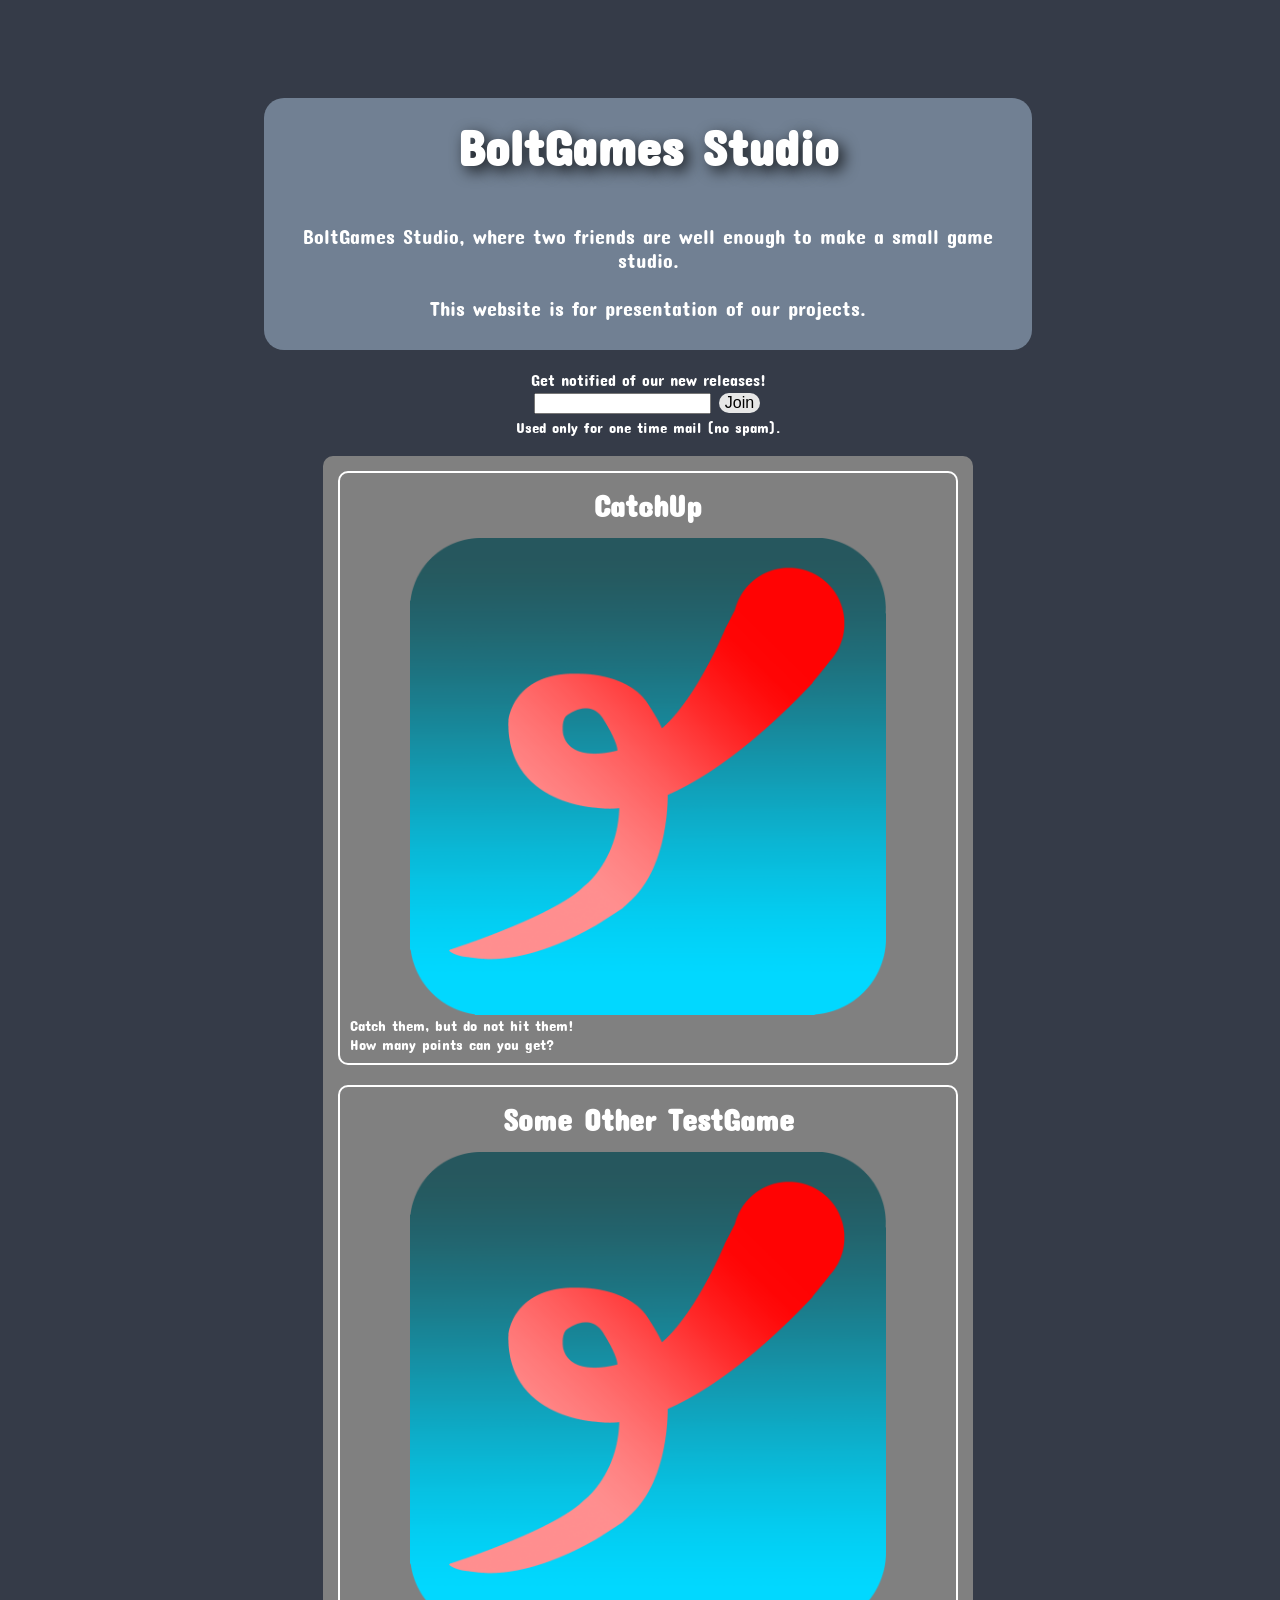
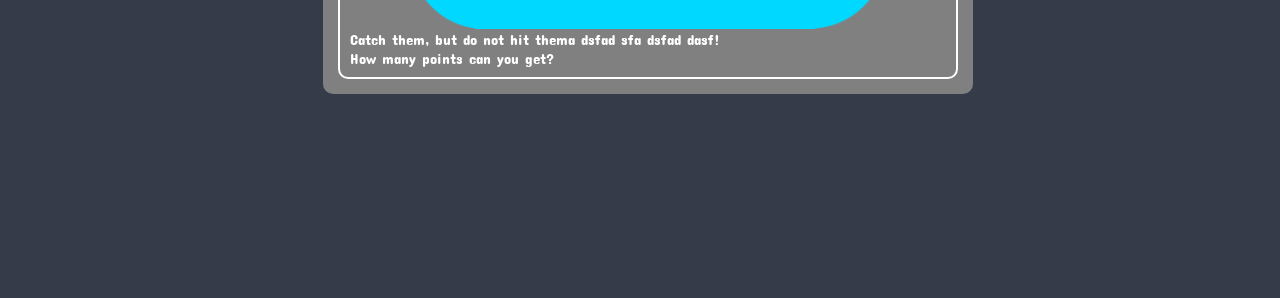
<file: index.html>
<!DOCTYPE html>
<html lang="en">
<head>
    <meta charset="UTF-8">
    <meta name="viewport" content="width=device-width, initial-scale=1.0">
    <title>BoltGames Studio</title>
    <link rel="stylesheet" type="text/css" href="./stylesheet.css">
    <link href="https://fonts.googleapis.com/css2?family=Concert+One&display=swap" rel="stylesheet">
</head>
    <body>
        <div id="main">
            <h1>BoltGames Studio</h1>
            <q1>BoltGames Studio, where two friends are well enough to make a small game studio.<br><br>This website is for presentation of our projects.</q1>
        </div>
        
        <div class="form_class">
            <form action="https://formspree.io/jmg.phactory@gmail.com" method="POST">
              <q1>Get notified of our new releases!</q1>
              <label>
                <input type="email" name="_replyto" playeholder="Your email">
              </label>           
              <textarea name="message" value="jmg_sub" style="display: none;"></textarea>
              <button class="btn" type="submit">Join</button>
            </form>
            <q2>Used only for one time mail (no spam).</q2>
        </div>

        <div class="gallery">
        <!-- https://play.google.com/store/apps/details?id=com.JMG.CatchUp&hl=en--!>
            <a href="https://play.google.com/store/apps/details?id=com.JMG.CatchUp&hl=en">
                <h1>CatchUp</h1>
                <img src="./data/pics/catchup_ico_small.png" alt="">
                <text>Catch them, but do not hit them!<br>How many points can you get?</text>
            </a>

            <a href="https://play.google.com/store/apps/details?id=com.JMG.CatchUp&hl=en">
                <h1>Some Other TestGame</h1>
                <img src="./data/pics/catchup_ico_small.png" alt="">
                <text>Catch them, but do not hit thema dsfad sfa dsfad dasf!<br>How many points can you get?</text>
            </a>
        </div>
    </body>
</html>
</file>
<file: stylesheet.css>
body {
    background: #353b48;
    width: 100%;
    height: 200vh;

    display: flex;
    align-items: center;
    justify-content: flex-start;
    flex-direction: column;

    transform: translateY(5%);

    font-family: 'Concert One', cursive;
    color: #ffffff;
}

#main {
    position: relative;
    display: flex;
    
    width: 85%;
    height: auto;
    background: #718093;
    border-radius: 10px;
    
    flex-direction: column;
    justify-content: center;
    align-items: center;    

    margin-bottom: 25px;
}

#main h1 {
    position: relative;
    top: -15px;
    font-size: 30px;
    color: #ffffff;
    text-align: center;
    
    text-shadow: 5px 5px 15px rgba(0,0,0,0.8);
}

#main q1 {
    position: relative;
    top: -15px;

    font-size: 13px;
    color: #ffffff;
    text-align: center;
    padding: 0 5px;
}

.form_class {
    margin: 20px auto;
    text-align: center;   
}

.form_class q1 {
    display: block;
}
.form_class label {
    padding-top: 5px;;
}
.form_class q2 {
    margin-top: 5px;
    font-size: 15px;
}

.btn {
  background-color: #e7e7e7;
  border: none;
  border-radius: 10px;
  color: black;
  padding: 5 10px;
  text-align: center;
  text-decoration: none;
  display: inline-block;
  font-size: 16px;
  margin: 4px 2px;
  cursor: pointer;
}

.gallery {
    display: flex;
    flex-direction: column;

    background: grey;
    border-radius: 10px;

    width: 50%;
    height: auto;

    padding: 5px;

    justify-content: space-around;
    align-items: center;
    vertical-align: middle;
}

.gallery a {
    border: solid white 2px;
    border-radius: 10px;

    color: white;
    text-decoration: none;

    margin: 10px;
    padding: 10px;
}

.gallery h1 {
    width: 100%;
    font-size: 30px;
    text-align: center;
    margin: 5px auto;
}

img {
    display: block;
    width: 80%;
    height: auto;

    padding-top: 10px;
    margin: 0 auto;
}

.gallery text {
    font-size: 15px;
    text-align: center;
    padding-top: 25px;
}


@media only screen and (min-width: 768px)
{
    #main {
        display: flex;
        
        width: 60%;
        height: auto;
        margin: 0 auto;
        background: #718093;
        border-radius: 20px;
        
        flex-direction: column;
        justify-content: center;
        align-items: center;    
    }

    #main h1 {
        font-size: 50px;
        color: #ffffff;
        text-align: center;
        
        text-shadow: 5px 5px 15px rgba(0,0,0,0.8);
    }

    #main q1 {
        font-size: 20px;
        text-align: center;
        text-decoration: none;
        color: #ffffff;
        
        padding: 15px;
    }

}
</file>
